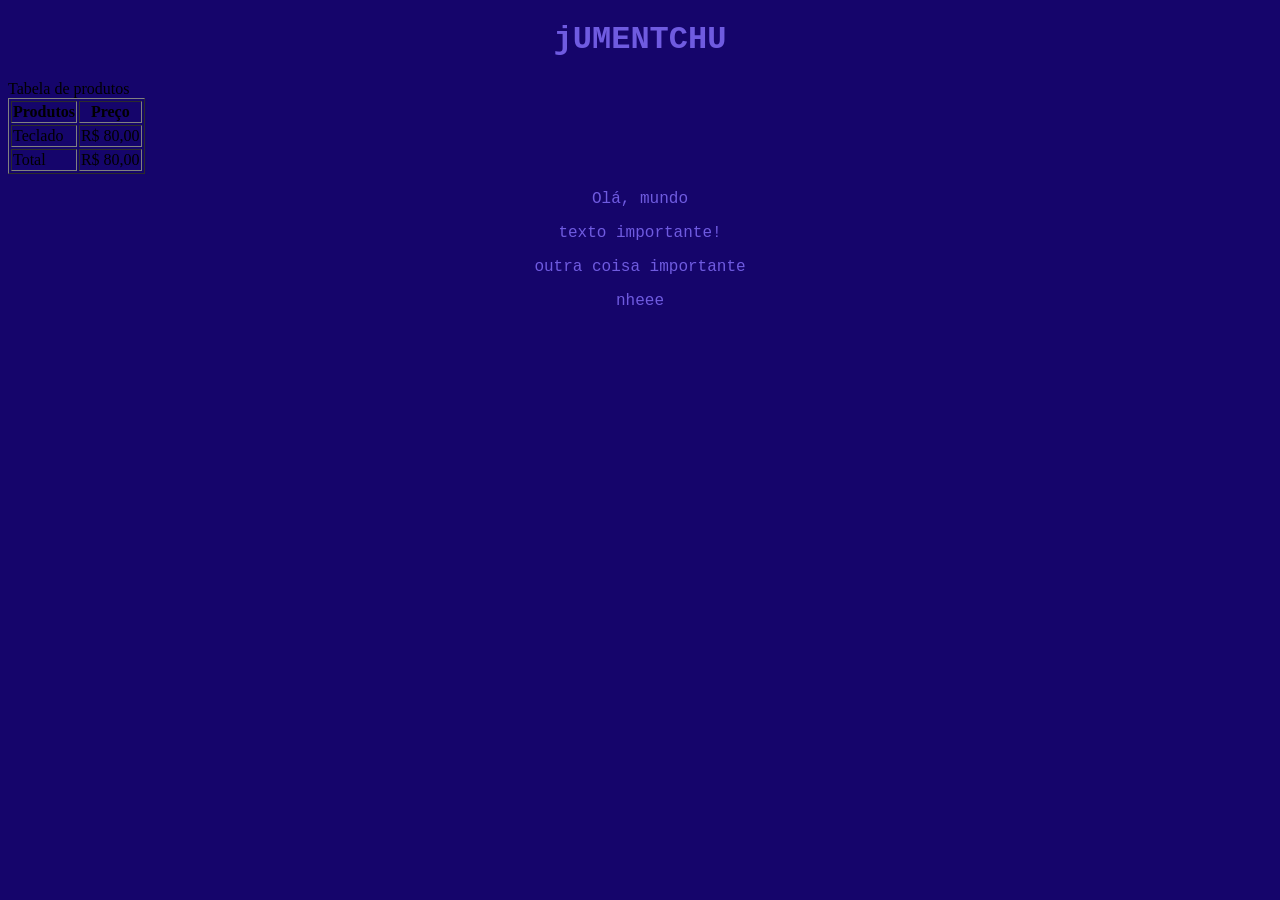
<file: A_BALEIA/INDEX.HTML>
<!DOCTYPE html>
<html lang="PTBR">
<head>
    <meta charset="UTF-8">
    <meta name="viewport" content="width=device-width, initial-scale=1.0">
    <title>Document</title>
</head>
<body>
    <style>
        body {
            background-color: #15056b;
        }
        H1 {
            text-align: center;
            color: #6f5be0;
            font-family: 'Courier New', Courier, monospace;
        }

P {
 text-align: center;
            color: #6f5be0;
            font-family: 'Courier New', Courier, monospace;
}

    </style>

    <H1>jUMENTCHU</H1>

    <table border="1" >
        <capition> Tabela de produtos</capition>

        <thead>

        <tr>
        <th>Produtos</th>
         <th>Preço</th>
        </tr>
        </thead>
        <tbody>
            <tr>
                <td>Teclado</td>
                <td>R$ 80,00</td>
            </tr>
        </tbody>
        <tfoot>
            <tr>
                <td>Total</td>
                <td>R$ 80,00</td>
            </tr>
        </tfoot>

    </table>
    <p id="mensagem">Olá, mundo</p>


    <p class="destaque" text-align: center;>texto importante!</p>
    <p class="destaque"> outra coisa importante</p>
    <p style="color: #6f5be0;"> nheee</p>

</body>
</html>
</file>
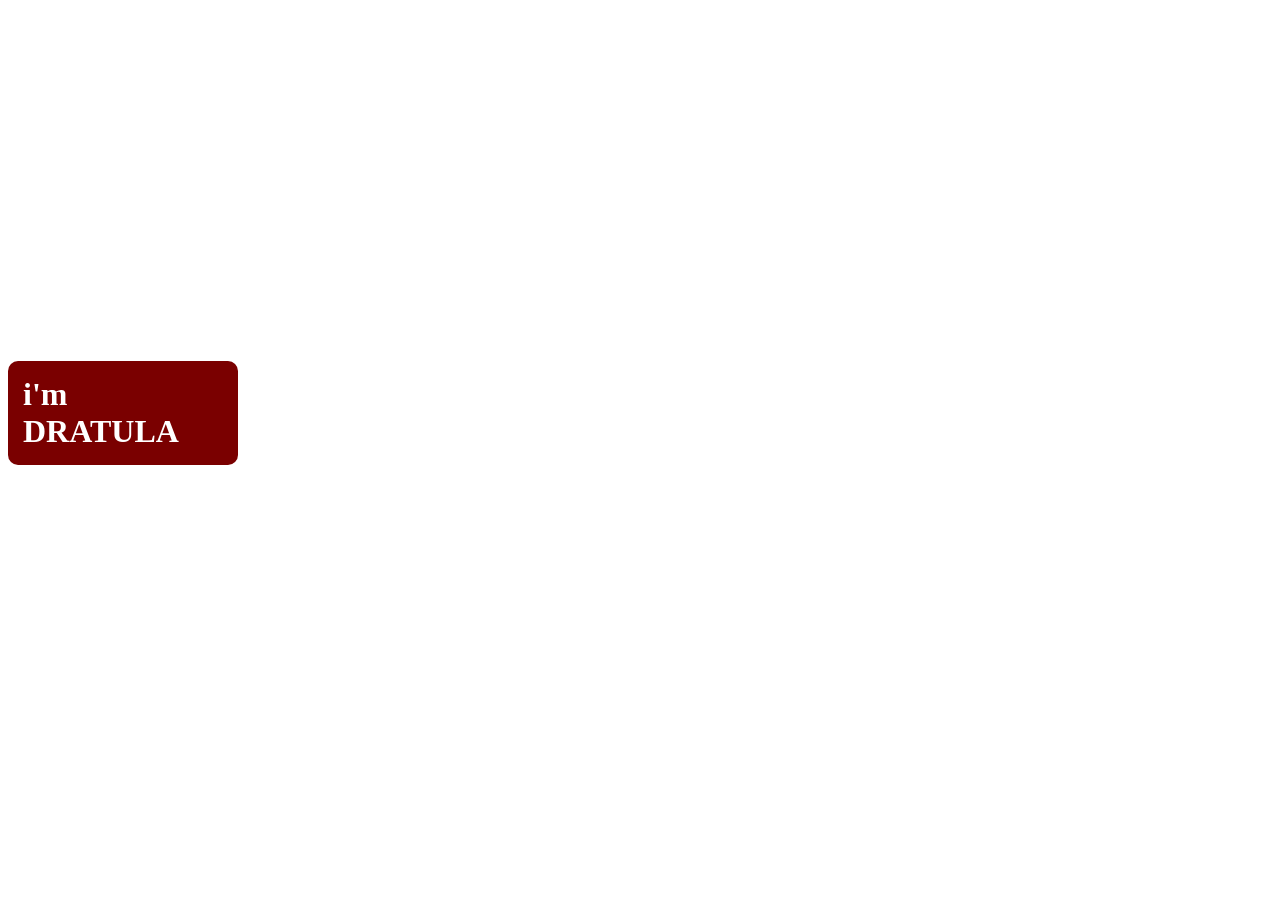
<file: my_project/exemplos/index.html>
<!DOCTYPE html>
<html lang="en">
<head>
    <meta charset="UTF-8">
    <meta name="viewport" content="width=device-width, initial-scale=1.0">
    <title>exemplos</title>
    <link rel="stylesheet" href="aaaaaaa.css">
</head>
<body>
<h1 class="balao" style="font-family: 'Franklin Gothic Medium';">
i'm DRATULA
</h1>
</body>
</html>
</file>
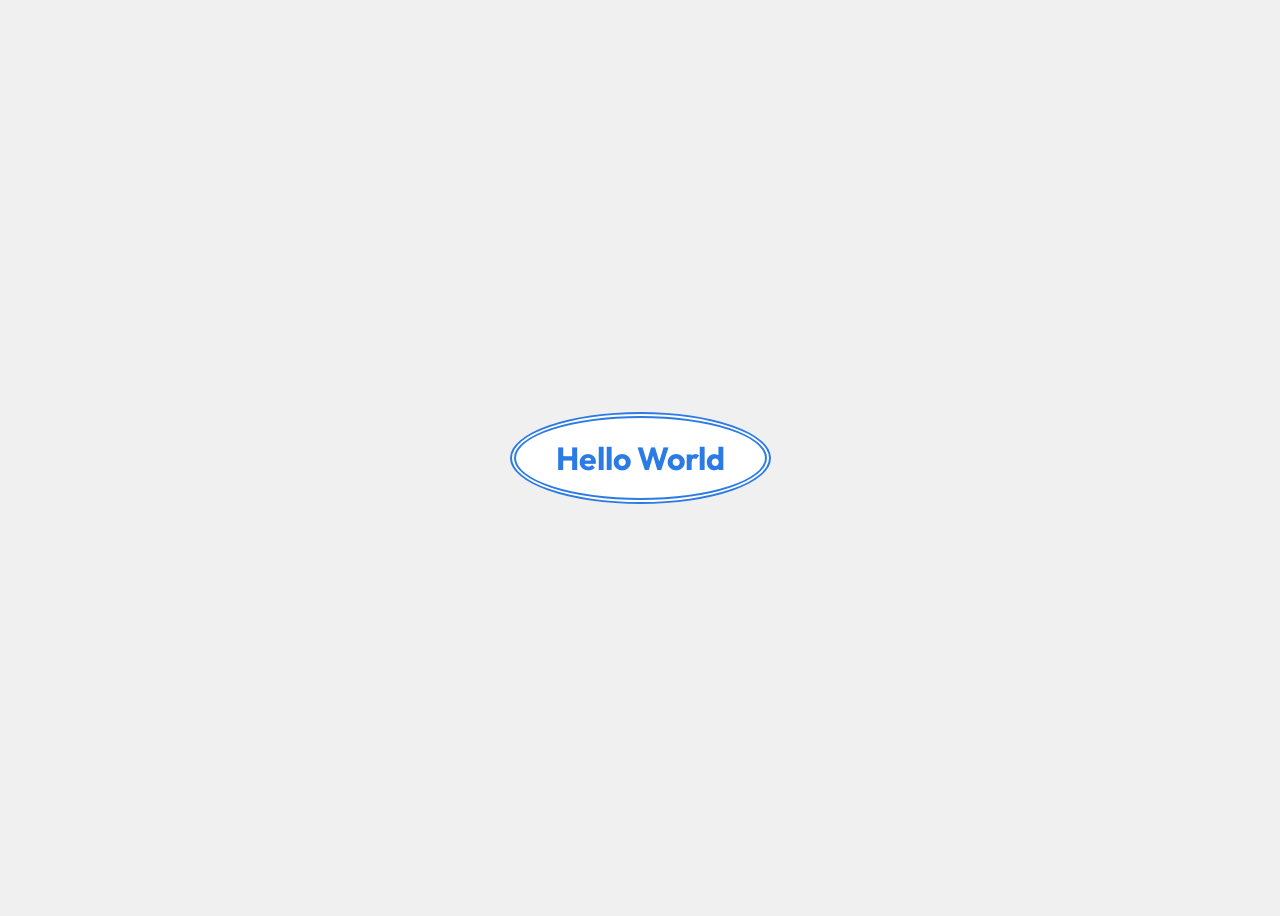
<file: A_BALEIA/index (1).html>
<!DOCTYPE html>
<html lang="en">
<head>
    <meta charset="UTF-8">
    <meta name="viewport" content="width=device-width, initial-scale=1.0">
    <title>Exemplo 01: Hello Word</title>
    <style>
        @import url('https://fonts.googleapis.com/css2?family=Google+Sans:ital,opsz,wght@0,17..18,400..700;1,17..18,400..700&family=Outfit:wght@100..900&family=Roboto:ital,wght@0,100..900;1,100..900&display=swap');

        body {
            /* Ativar o flexbox para o alinhamento */
            display: flex;

            /* Centraliza horizontalmente o conteúdo */
            justify-content: center;

            /* Centraliza verticalmente o conteúdo */
            align-items: center;

            /* Define altura como 100% da altura da tela */
            height: 100vh;

            /* Cor de fundo cinza claro */
            background-color: #F0F0F0;

            /* Define a fonte do texto */
            font-family: "Outfit", sans-serif;
        }

        /* Estilos aplicados ao titulo (h1) */
        h1 {
            /* cor do texto */
            color: #2C7BE5;

            /* Tamanho da fonte (3 vezes o tamanho padrão) */
            font-size: 32px;

            /* Barra azul ao redor do texto */
            border: 6px double #2C7BE5;

            /* Espaçamento interno (topo/baixo = 20px, Lados = 40px) */
            padding: 20px 40px;

            /* Arredondamento das bordas */
            border-radius: 50%;

            /* Fundo branco para destacar o texto */
            background-color: #FFF;
        }
    </style>
</head>
<body>
    <!-- Texto exibido no navegador -->
    <h1>Hello World</h1>
</body>
</html>
</file>
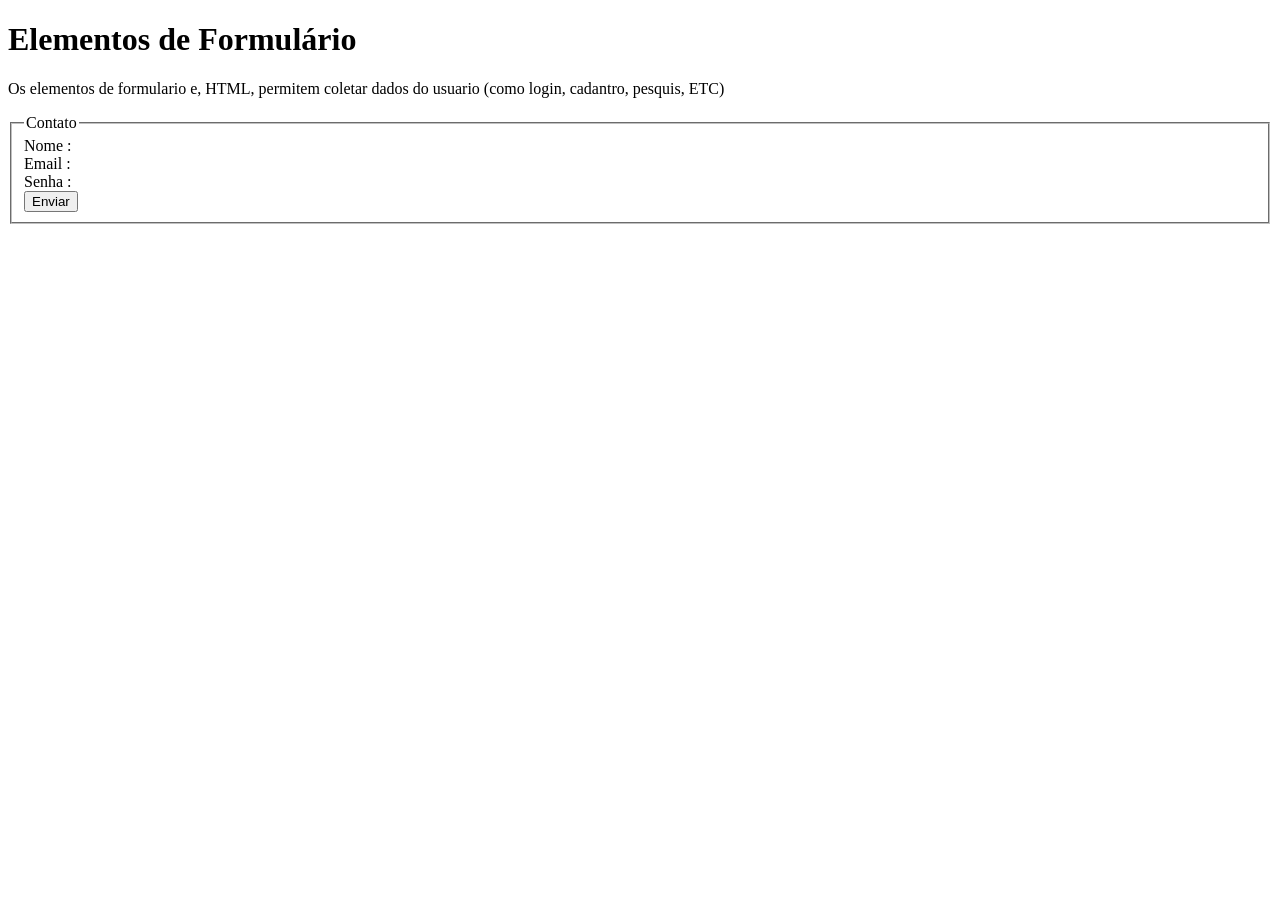
<file: A_BALEIA/oo.html>
<!DOCTYPE html>
<html lang="en">
<head>
    <meta charset="UTF-8">
    <meta name="viewport" content="width=device-width, initial-scale=1.0">
    <title>Elemento de formulario</title>
</head>
<body>
    <h1>Elementos de Formulário</h1>
    <p> Os elementos de formulario e, HTML, permitem coletar dados do usuario (como login, cadantro, pesquis, ETC)</p>

    <form action="" method="">
    <fieldset>
        <legend>Contato</legend>
    

    <ladel for="nome"> Nome :</ladel>
    <imput id="nome" name="nome" type="text" requered><br>
        <ladel for="email"> Email :</ladel>
    <imput id="email" email="email" type="email" requered><br>
          <ladel for="senha"> Senha :</ladel>
    <imput id="senha" password="senha" type="password" requered><br>
        <button type="submit">Enviar</button>
</fieldset>
    </form>

</body>
</html>
</file>
<file: my_project/exemplos/aaaaaaa.css>
body {
    background-color:black

    justify-content: center;
    align-items: center;
    height: 90vh;
    display: flex; 
    
}
h1{ balao: 200.;
   color: rgb(134, 0, 0);
 
}
.balao {
  background: rgb(122, 0, 0);
  color: #fff;
  padding: 15px;
  border-radius: 10px;
  position: relative;
  width: 200px;
   
}
</file>
